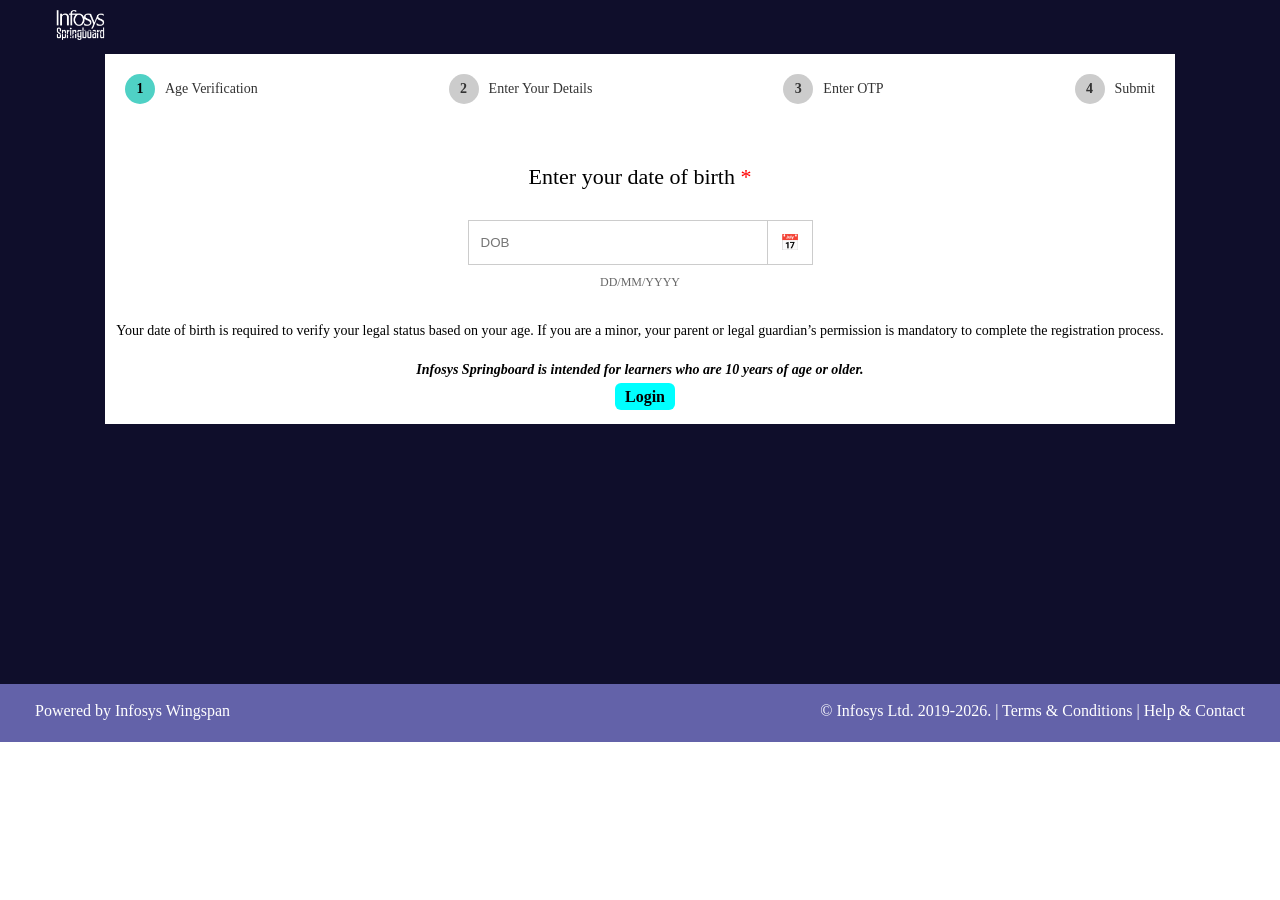
<file: 1 register page age verification/1 reg page.html>
<!DOCTYPE html>
<html lang="en">

<head>
  <meta charset="UTF-8">
  <meta name="viewport" content="width=device-width, initial-scale=1.0">
  <title>1 reg</title>
  <link rel="stylesheet" href="1 reg page .css">
  <link rel="icon" href="../Images/favicon.ico">
</head>

<body>
  <!-- top img -->
  <div class="container">
    <div class="top">
      <img src="navbar-white-new.png" alt="logo">
    </div>
  </div>
  <!-- main box -->
  <div class="content">
    <div class="main">
      <div class="steps">
        <div class="step">
          <div class="circle active">1</div> Age Verification
        </div>
        <div class="step">
          <div class="circle">2</div> Enter Your Details
        </div>
        <div class="step">
          <div class="circle">3</div> Enter OTP
        </div>
        <div class="step">
          <div class="circle">4</div> Submit
        </div>
      </div>


    <!-- Title -->
    <div class="title">
      Enter your date of birth <span>*</span>
    </div>

    <!-- Input -->
    <div class="input-box">
      <input type="text" placeholder="DOB" />
      <!-- <input type="date" /> -->
      <div class="icon">📅</div>
    </div>

    <div class="hint">DD/MM/YYYY</div>

    <!-- Description -->
    <div class="text">
      Your date of birth is required to verify your legal status based on your age.
      If you are a minor, your parent or legal guardian’s permission is mandatory
      to complete the registration process.
    </div>

    <div class="note">
      Infosys Springboard is intended for learners who are 10 years of age or older.
    </div>
    <div class="bbbbbbb"> <a href="../2 register enter your details/2 reg page detail.html" class="btnnn">Login</a></div>

  </div>



  </div>
  </div>
  <!-- footer -->
  <div class="footer">
    <div>Powered by Infosys Wingspan</div>
    <div>© Infosys Ltd. 2019-2026. | Terms & Conditions | Help & Contact</div>
  </div>

</body>

</html>
</file>
<file: 1 register page age verification/1 reg page .css>
* {
  margin: 0;
  padding: 0;
  box-sizing: border-box;
}

.top {
  padding: 10px 30px;
  background-color: rgb(15, 14, 43);
}

.content {
  background-color: rgb(15, 14, 43);
  width: 100%;
  height: 630px;

}

.main {
  width: 1070px;
  height: 370px;
  margin: 0 auto;
  background-color: rgb(255, 255, 255);
}

/* Steps */
.steps {
  display: flex;
  justify-content: space-between;
  margin-bottom: 40px;
  /* margin: 20px; */
  padding: 20px;
  /* background-color: brown; */
}

.step {
  display: flex;
  align-items: center;
  font-size: 14px;
  color: #333;
}

.circle {
  width: 30px;
  height: 30px;
  border-radius: 50%;
  background: #ccc;
  display: flex;
  align-items: center;
  justify-content: center;
  margin-right: 10px;
  font-weight: bold;
}

.active {
  background: #4fd1c5;
  color: #000;
}

/* Title */
.title {
  text-align: center;
  font-size: 22px;
  margin-bottom: 30px;
}

.title span {
  color: red;
}

/* Input */
.input-box {
  display: flex;
  justify-content: center;
  margin-bottom: 10px;
}

.input-box input {
  width: 300px;
  padding: 12px;
  border: 1px solid #ccc;
  outline: none;
}

.input-box .icon {
  background: #fff;
  border: 1px solid #ccc;
  border-left: none;
  padding: 12px;
  cursor: pointer;
}

.hint {
  text-align: center;
  font-size: 12px;
  color: #666;
  margin-bottom: 30px;
}

/* Text */
.text {
  text-align: center;
  font-size: 14px;
  margin-bottom: 20px;
  line-height: 1.6;
}

.note {
  text-align: center;
  font-style: italic;
  font-weight: bold;
  font-size: 14px;
}

.bbbbbbb {
  /* background-color: brown; */
  margin: 10px auto;
  width: 50px;
}

.btnnn {
  background: aqua;
  padding: 5px 10px;
  border-radius: 6px;
  color: black;
  text-decoration: none;
  font-weight: bold;
  /* margin:500px; */
  /* margin-bottom:1px; */
}


.footer {
  background-color: rgba(36, 34, 135, 0.708);
  color: white;
  width: 100%;
  height: 58px;
  display: flex;
  justify-content: space-between;
  padding: 18px 35px;
}
</file>
